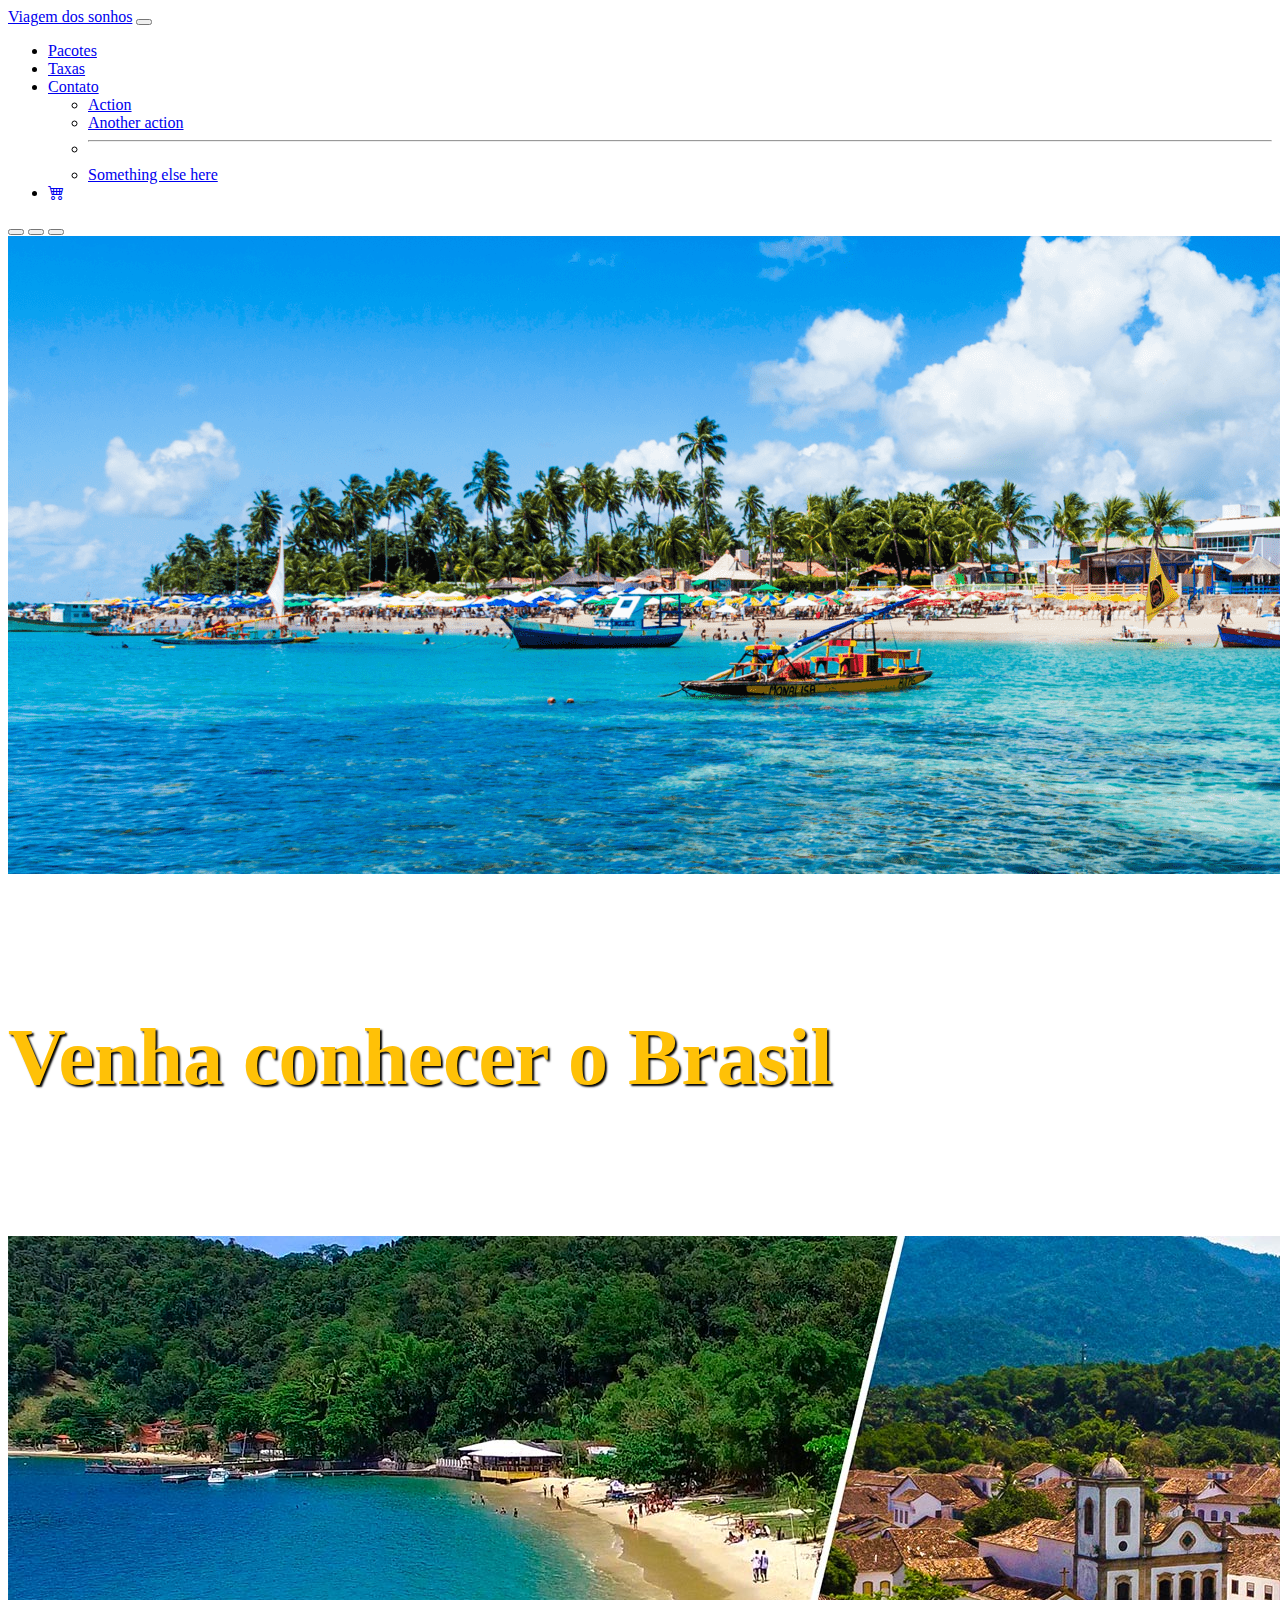
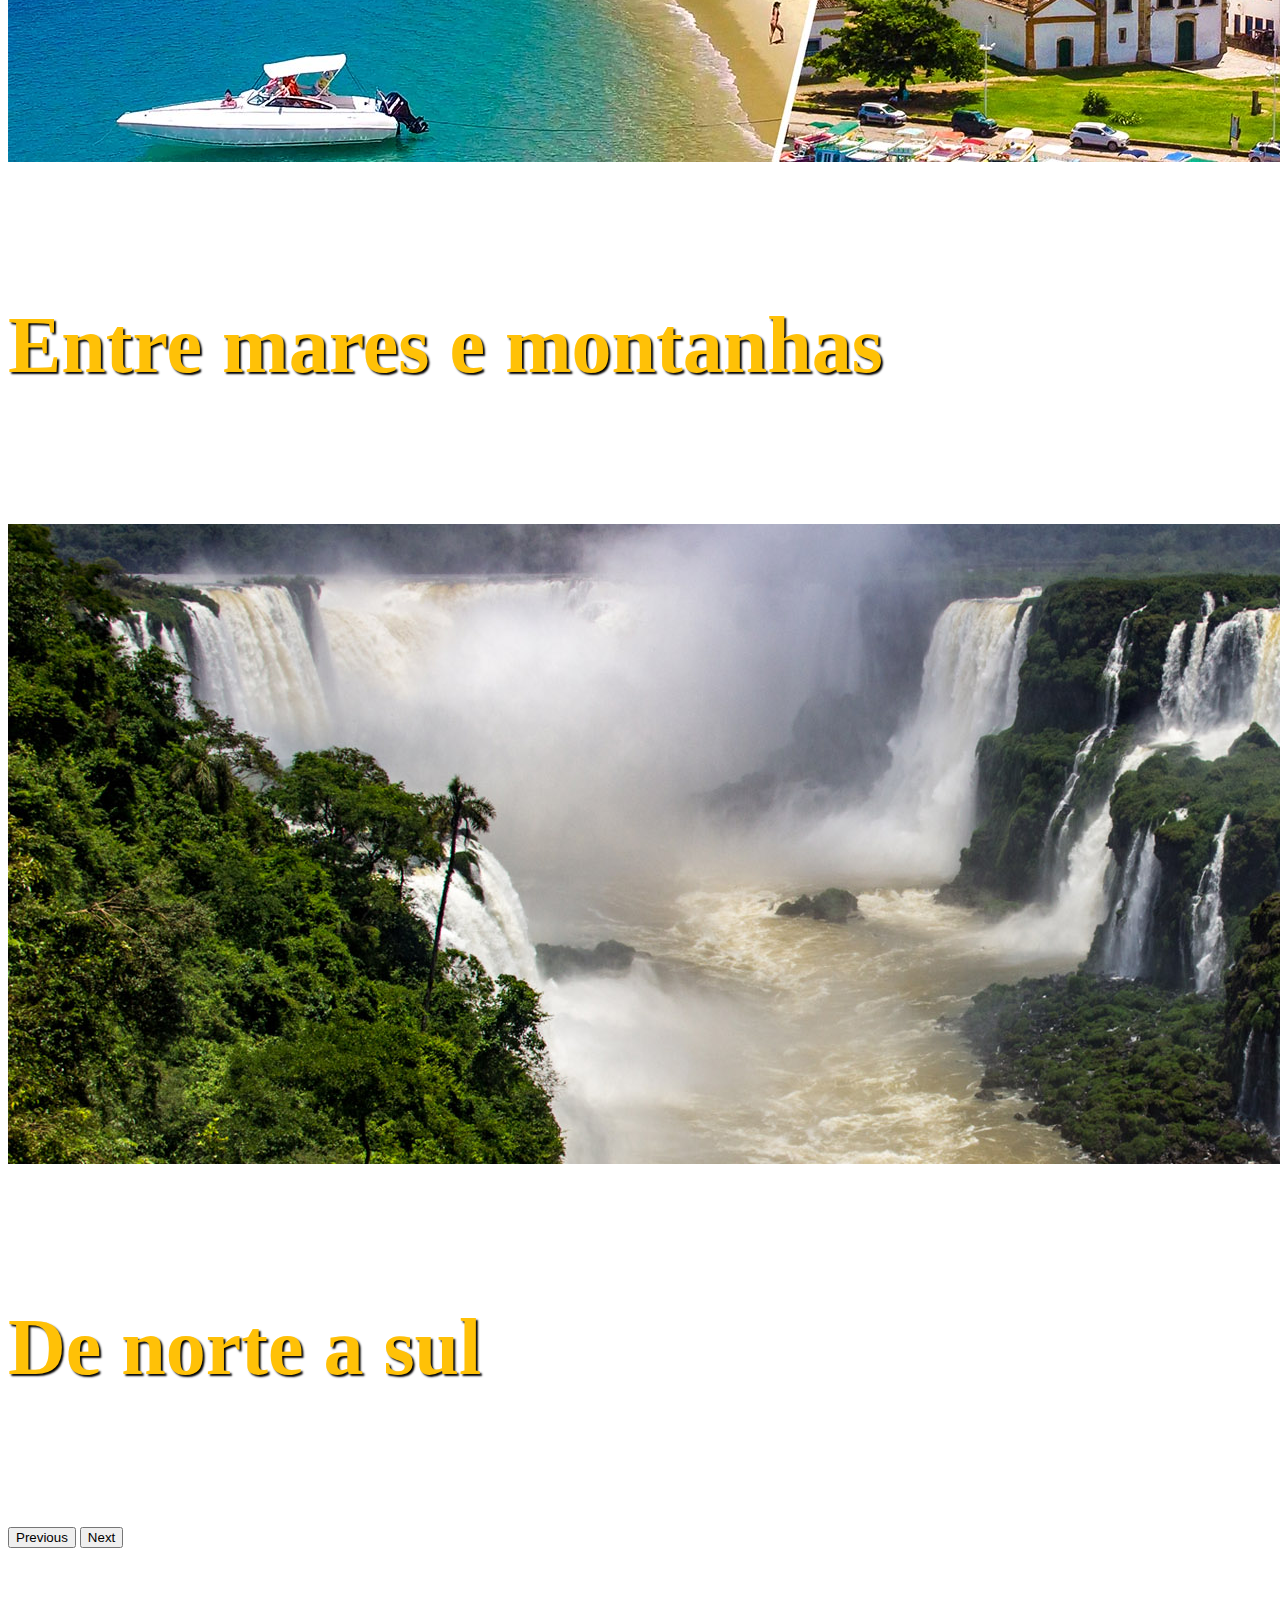
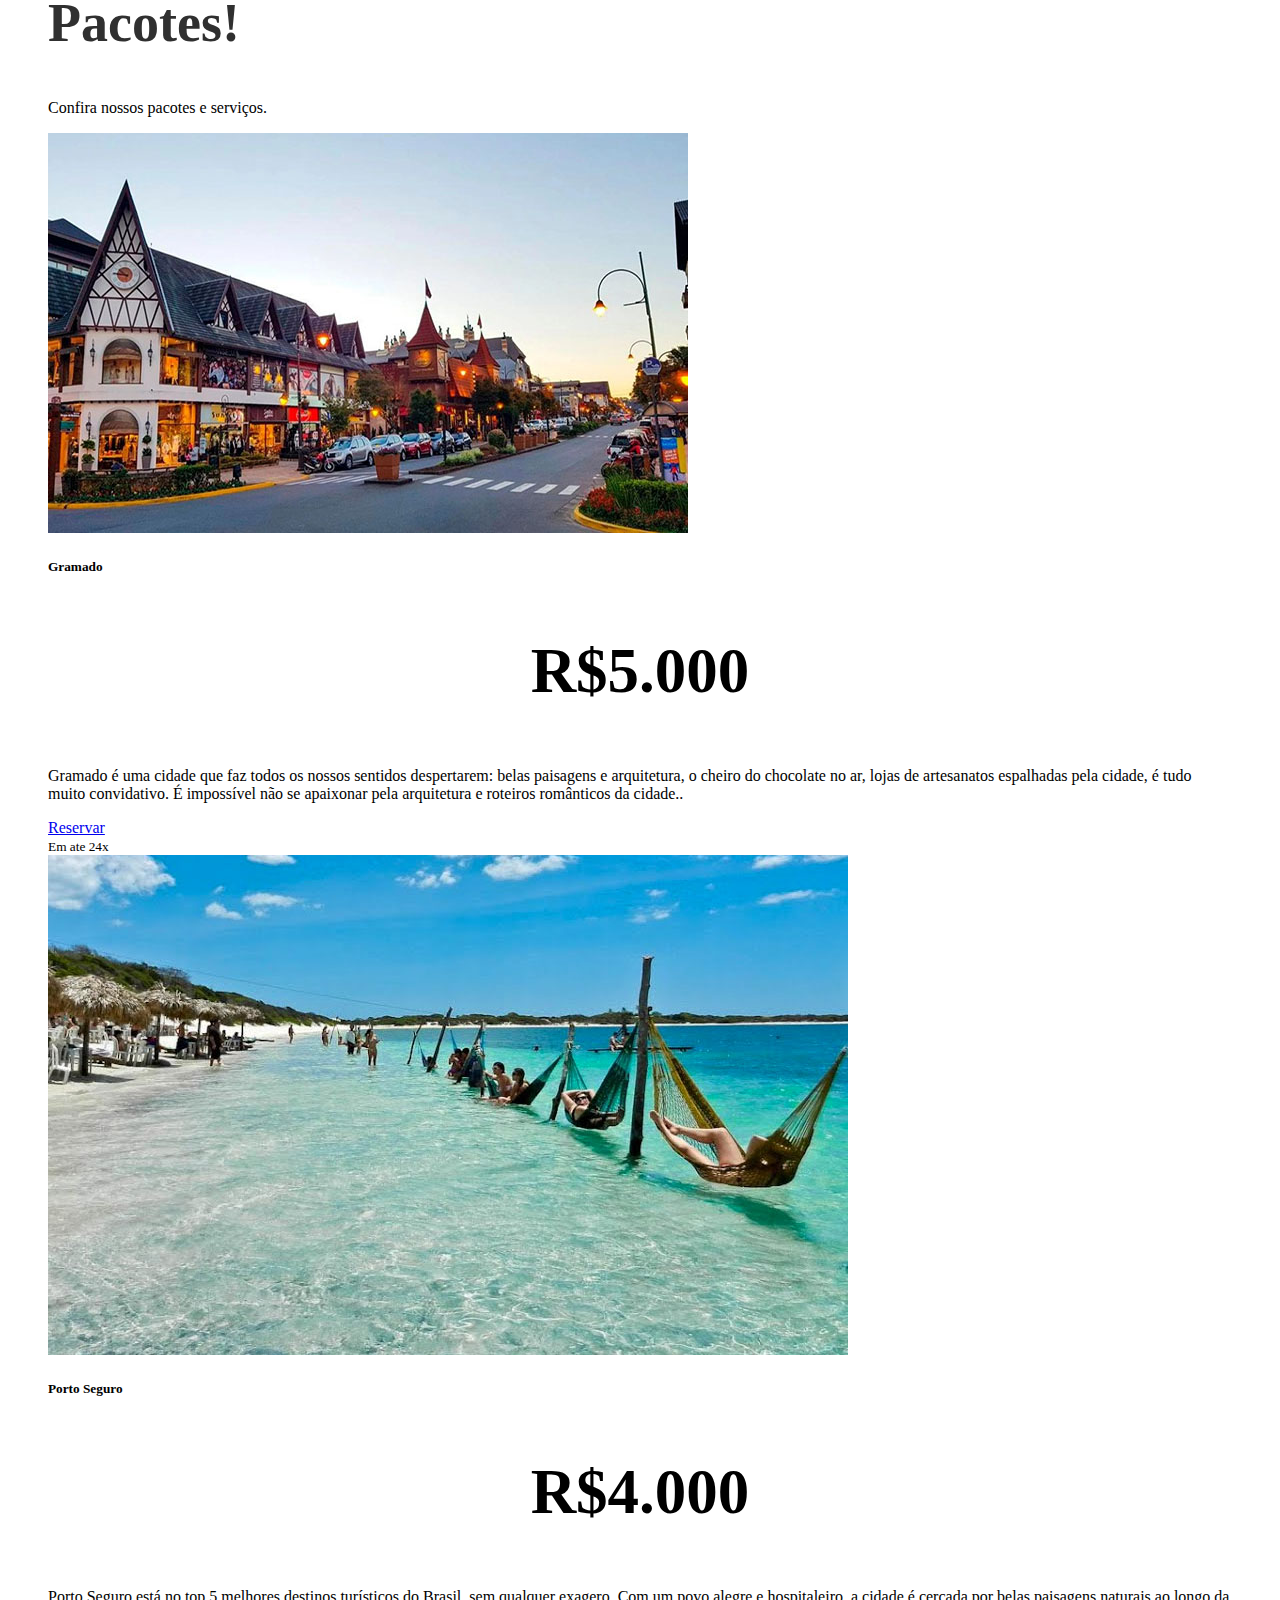
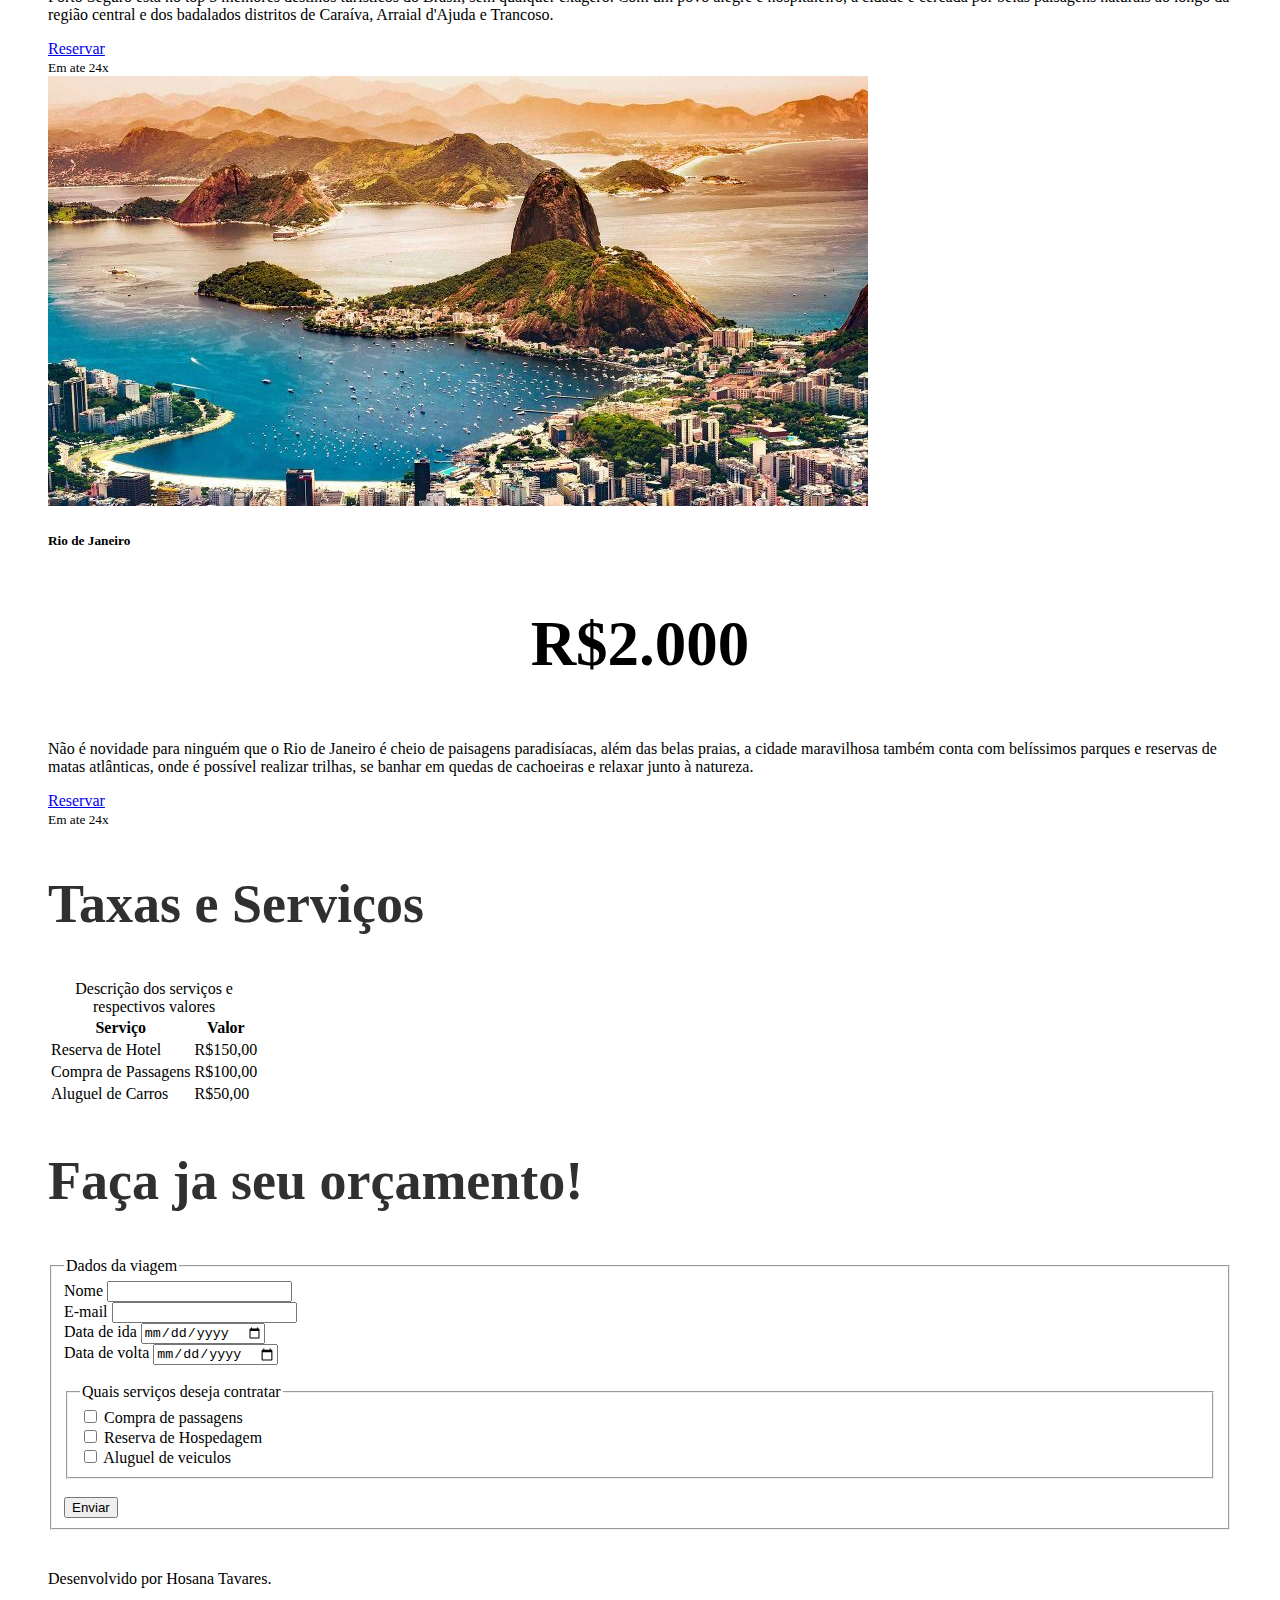
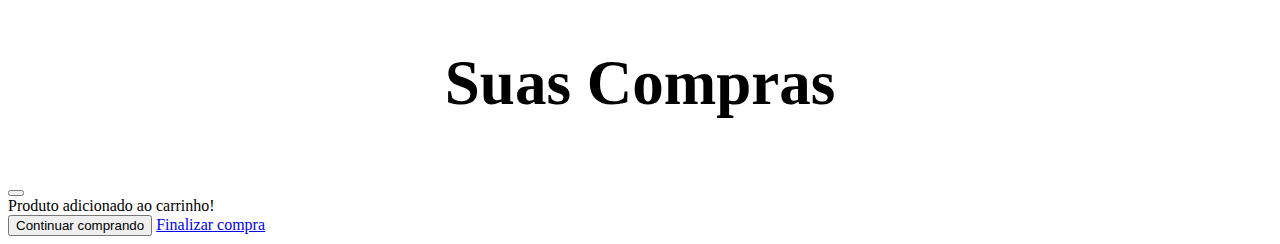
<file: index.html>
<!DOCTYPE html>
<html lang="en">
<head>
    <meta charset="UTF-8">
    <meta http-equiv="X-UA-Compatible" content="IE=edge">
    <meta name="viewport" content="width=device-width, initial-scale=1.0">
    <title>Viagem dos sonhos</title>
    <link href="https://cdn.jsdelivr.net/npm/bootstrap@5.3.0-alpha3/dist/css/bootstrap.min.css" rel="stylesheet" integrity="sha384-KK94CHFLLe+nY2dmCWGMq91rCGa5gtU4mk92HdvYe+M/SXH301p5ILy+dN9+nJOZ" crossorigin="anonymous">
    <link rel="stylesheet" href="style.css">
    <link rel="stylesheet" href="https://cdn.jsdelivr.net/npm/bootstrap-icons@1.10.5/font/bootstrap-icons.css">
</head>
<body>
    <header class="container-fluid p-2 bg-warning text-center">
        <nav class="navbar navbar-expand-lg bg-warning">
            <div class="container-fluid">
              <a class="navbar-brand" href="#">Viagem dos sonhos</a>
              <button class="navbar-toggler" type="button" data-bs-toggle="collapse" data-bs-target="#navbarSupportedContent" aria-controls="navbarSupportedContent" aria-expanded="false" aria-label="Toggle navigation">
                <span class="navbar-toggler-icon"></span>
              </button>
              <div class="collapse navbar-collapse justify-content-end bg-warning" id="navbarSupportedContent">
                <ul class="navbar-nav">
                  <li class="nav-item">
                    <a class="nav-link" aria-current="page" href="#">Pacotes</a>
                  </li>
                  <li class="nav-item">
                    <a class="nav-link" href="#">Taxas</a>
                  </li>
                  <li class="nav-item dropdown">
                    <a class="nav-link dropdown-toggle" href="#" role="button" data-bs-toggle="dropdown" aria-expanded="false">
                    Contato
                    </a>
                    <ul class="dropdown-menu">
                      <li><a class="dropdown-item" href="#">Action</a></li>
                      <li><a class="dropdown-item" href="#">Another action</a></li>
                      <li><hr class="dropdown-divider"></li>
                      <li><a class="dropdown-item" href="#">Something else here</a></li>
                    </ul>
                  </li>
                  <li class="nav-item">
                    <a class="nav-link" href="#"><i class="bi bi-cart4"></i></a>
                    
                </li>
                </ul>
              </div>
            </div>
          </nav>
  <div id="carouselExampleCaptions" class="carousel slide">
  <div class="carousel-indicators">
    <button type="button" data-bs-target="#carouselExampleCaptions" data-bs-slide-to="0" class="active" aria-current="true" aria-label="Slide 1"></button>
    <button type="button" data-bs-target="#carouselExampleCaptions" data-bs-slide-to="1" aria-label="Slide 2"></button>
    <button type="button" data-bs-target="#carouselExampleCaptions" data-bs-slide-to="2" aria-label="Slide 3"></button>
  </div>
  <div class="carousel-inner">
    <div class="carousel-item active">
      <img src="img/carrosel/nordeste.png" class="d-block w-100" alt="...">
      <div class="carousel-caption d-none d-md-block">
        <h5>Venha conhecer o Brasil</h5>
      </div>
    </div>
    <div class="carousel-item">
      <img src="img/carrosel/angra2.jpg" class="d-block w-100" alt="...">
      <div class="carousel-caption d-none d-md-block">
        <h5>Entre mares e montanhas</h5>
      </div>
    </div>
    <div class="carousel-item">
      <img src="img/carrosel/cataratas.jpg" class="d-block w-100" alt="...">
      <div class="carousel-caption d-none d-md-block">
        <h5>De norte a sul</h5>
      </div>
    </div>
  </div>
  <button class="carousel-control-prev" type="button" data-bs-target="#carouselExampleCaptions" data-bs-slide="prev">
    <span class="carousel-control-prev-icon" aria-hidden="true"></span>
    <span class="visually-hidden">Previous</span>
  </button>
  <button class="carousel-control-next" type="button" data-bs-target="#carouselExampleCaptions" data-bs-slide="next">
    <span class="carousel-control-next-icon" aria-hidden="true"></span>
    <span class="visually-hidden">Next</span>
  </button>
</div>       
</header>

<section class="container-fluid bg-light text-center p-5" >
    <h2>Pacotes!</h2>
    <p>Confira nossos pacotes e serviços.</p>
 
    <div class="row row-cols-1 row-cols-md-3 g-4">
    <div class="col">
      <div class="card h-100">
        <img src="img/nossos pacotes/Gramado.jpg" class="card-img-top" alt="gramado">
        <div class="card-body bg-warning">
          <h5 class="card-title">Gramado</h5>
          <h1 class="card-subtitle text-muted">R$5.000</h1>
          <p class="card-text">Gramado é uma cidade que faz todos os nossos sentidos despertarem: belas paisagens e arquitetura, o cheiro do chocolate no ar, lojas de artesanatos espalhadas pela cidade, é tudo muito convidativo. É impossível não se apaixonar pela arquitetura e roteiros românticos da cidade..</p>
        </div>
        <a href="#" class="btn btn-primary" data-bs-toggle="modal" data-bs-target="#exampleModal">Reservar</a>
        <div class="card-footer">
          <small class="text-body-secondary">Em ate 24x</small>
        </div>
      </div>
    </div>
    <div class="col">
      <div class="card h-100">
        <img src="img/nossos pacotes/portp.jpg" class="card-img-top" alt="porto">
        <div class="card-body bg-warning">
          <h5 class="card-title">Porto Seguro</h5>
          <h1 class="card-subtitle text-muted">R$4.000</h1>
          <p class="card-text"> Porto Seguro está no top 5 melhores destinos turísticos do Brasil, sem qualquer exagero. Com um povo alegre e hospitaleiro, a cidade é cercada por belas paisagens naturais ao longo da região central e dos badalados distritos de Caraíva, Arraial d'Ajuda e Trancoso.</p>
        </div>
        <a href="#" class="btn btn-primary" data-bs-toggle="modal" data-bs-target="#exampleModal">Reservar</a>
        <div class="card-footer">
          <small class="text-body-secondary">Em ate 24x</small>
        </div>
      </div>
    </div>
    <div class="col">
      <div class="card h-100">
        <img src="img/nossos pacotes/rio.jpg" class="card-img-top" alt="Rio de Janeiro">
        <div class="card-body bg-warning">
          <h5 class="card-title">Rio de Janeiro</h5>
          <h1 class="card-subtitle text-muted">R$2.000</h1>
          <p class="card-text">Não é novidade para ninguém que o Rio de Janeiro é cheio de paisagens paradisíacas, além das belas praias, a cidade maravilhosa também conta com belíssimos parques e reservas de matas atlânticas, onde é possível realizar trilhas, se banhar em quedas de cachoeiras e relaxar junto à natureza.</p>
        </div>
        <a href="#" class="btn btn-primary" data-bs-toggle="modal" data-bs-target="#exampleModal">Reservar</a>
        <div class="card-footer">
          <small class="text-body-secondary">Em ate 24x</small>
        </div>
      </div>
    </div>
  </div>
</section>



<section class="container-fluid bg-warning text-center p-5">
    <h2>Taxas e Serviços</h2>
    <table class="table table-warning table-striped table-hover table-bordered border-warning">
        <caption>Descrição dos serviços e respectivos valores</caption>
        <thead class="table-secondary">
                <tr>
                    <th>
                        Serviço
                    </th>
                    <th>
                        Valor
                    </th>
                </tr>
            </thead>
            <tbody class="table-group-divider">
                <tr>
                <td>
                    Reserva de Hotel
                </td>
                    <td>
                         R$150,00
                    </td>
                </tr>
            
                <tr>
                <td>
                    Compra de Passagens 
                </td>
                <td>
                R$100,00
                </td>
            </tr>

                 <tr>
                <td>
                    Aluguel de Carros
                </td>
                <td>
                    R$50,00
                </td>
            </tr>
    </tbody>

    </table>
</section>


<section class="container-fluid bg-light p-5">
    <h2 class="text-center">Faça ja seu orçamento!</h2>

    <form method="get" action="">
<fieldset>
    <legend>Dados da viagem</legend>
    <div class="mb-3">

    <label class="form-label" for="nome" >
        Nome
    </label>
        <input type="text" class="form-control"name="nome" id="nome">
    </div>
   
    <div class="mb-3">
        <label class="form-label" for="email">
            E-mail
        </label>
        <input type="email" class="form-control" required name="email" id="email">
    </div>
    
    <div>
    <label class="form-label" for="dataIda">
        Data de ida
    </label>
    <input type="date" class="form-control" name="dataIda" id="dataIda">
    </div>
   
    <div>
    <label class="form-label" for="dataVolta">
        Data de volta
    </label>
    <input type="date" class="form-control" name="dataVolta" id="dataVolta">
</div>
<br>
<fieldset>
    <legend>Quais serviços deseja contratar</legend>
    <div class="form-check">
        
        <input type="checkbox" class="form-check-input"name="passagens" value="Passagens" id="compraPassagem">
       
        <label class="form-check-label" for="compraPassagem">
             Compra de passagens
        </label>
    </div>
    <div class="form-check">
        <input type="checkbox" class="form-check-input" name="hospedagem" value="Hospedagem" id="reservaHospedagem">
        
        <label class="form-check-label" for="reservaHospedagem">
            Reserva de Hospedagem
        </label>
    </div>
    <div class="form-check">
        <input type="checkbox" class="form-check-input" name="aluguelVeiculos" value="Aluguel de vaiculos" id="aluguelVeiculos">
        
        <label class="form-check-label" for="aluguelVeiculos">
            Aluguel de veiculos
        </label>
        </div>
</fieldset>
<br>

    <button class="btn btn-secondary">Enviar</button>

</form>  
</section>
<footer class="container-fluid bg-warning p-2 text-center">
  <p>Desenvolvido por Hosana Tavares.</p> 
</footer>

<script src="https://cdn.jsdelivr.net/npm/bootstrap@5.3.0-alpha3/dist/js/bootstrap.bundle.min.js" 
integrity="sha384-ENjdO4Dr2bkBIFxQpeoTz1HIcje39Wm4jDKdf19U8gI4ddQ3GYNS7NTKfAdVQSZe" crossorigin="anonymous"></script>
</body>

<div class="modal fade" id="exampleModal" tabindex="-1" aria-labelledby="exampleModalLabel" aria-hidden="true">
  <div class="modal-dialog">
    <div class="modal-content">
      <div class="modal-header">
        <h1 class="modal-title fs-5" id="exampleModalLabel">Suas Compras</h1>
        <button type="button" class="btn-close" data-bs-dismiss="modal" aria-label="Close"></button>
      </div>
      <div class="modal-body">
        Produto adicionado ao carrinho!
      </div>
      <div class="modal-footer">
        <button type="button" class="btn btn-primary" data-bs-dismiss="modal">Continuar comprando</button>
        <a href="checkout.html" type="button" class=" btn btn-success">Finalizar compra</a></button>
        
      </div>
    </div>
  </div>
</div>

</html>
</file>
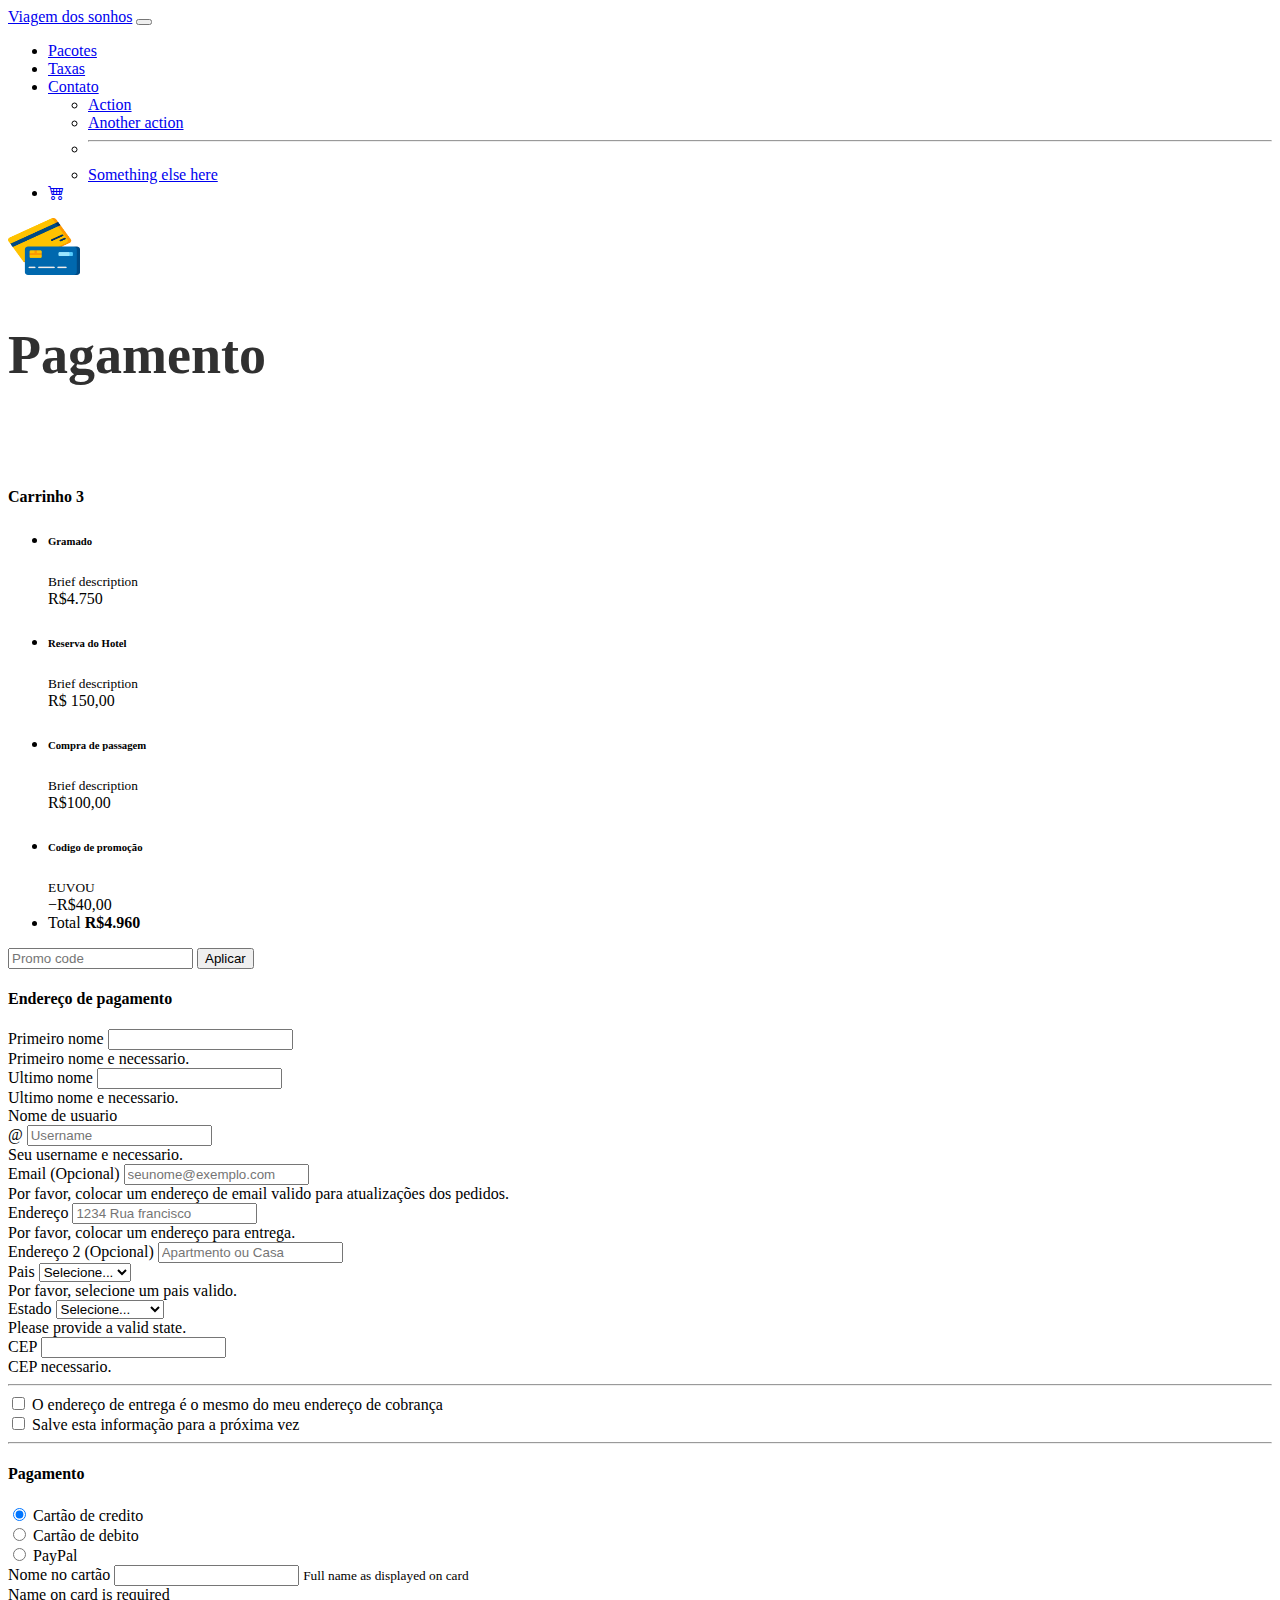
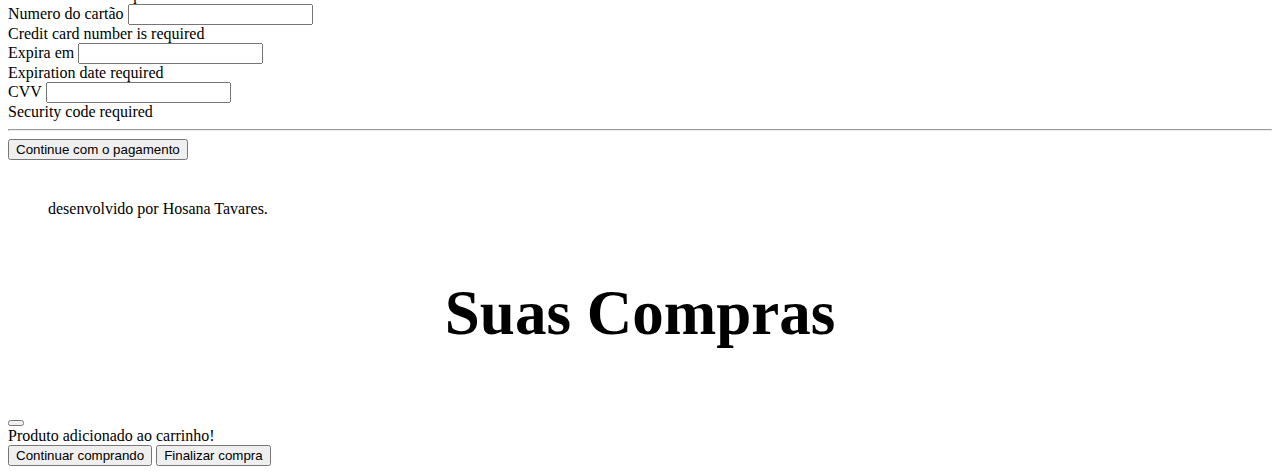
<file: checkout.html>
<!DOCTYPE html>
<html lang="en">
<head>
    <meta charset="UTF-8">
    <meta http-equiv="X-UA-Compatible" content="IE=edge">
    <meta name="viewport" content="width=device-width, initial-scale=1.0">
    <title>Viagem dos sonhos</title>
    <link href="https://cdn.jsdelivr.net/npm/bootstrap@5.3.0-alpha3/dist/css/bootstrap.min.css" rel="stylesheet" integrity="sha384-KK94CHFLLe+nY2dmCWGMq91rCGa5gtU4mk92HdvYe+M/SXH301p5ILy+dN9+nJOZ" crossorigin="anonymous">
    <link rel="stylesheet" href="style.css">
    <link rel="stylesheet" href="https://cdn.jsdelivr.net/npm/bootstrap-icons@1.10.5/font/bootstrap-icons.css">
</head>
<body>
    <header class="container-fluid p-2 bg-warning text-center">
        <nav class="navbar navbar-expand-lg bg-warning">
            <div class="container-fluid">
              <a class="navbar-brand" href="#">Viagem dos sonhos</a>
              <button class="navbar-toggler" type="button" data-bs-toggle="collapse" data-bs-target="#navbarSupportedContent" aria-controls="navbarSupportedContent" aria-expanded="false" aria-label="Toggle navigation">
                <span class="navbar-toggler-icon"></span>
              </button>
              <div class="collapse navbar-collapse justify-content-end bg-warning" id="navbarSupportedContent">
                <ul class="navbar-nav">
                  <li class="nav-item">
                    <a class="nav-link" aria-current="page" href="#">Pacotes</a>
                  </li>
                  <li class="nav-item">
                    <a class="nav-link" href="#">Taxas</a>
                  </li>
                  <li class="nav-item dropdown">
                    <a class="nav-link dropdown-toggle" href="#" role="button" data-bs-toggle="dropdown" aria-expanded="false">
                    Contato
                    </a>
                    <ul class="dropdown-menu">
                      <li><a class="dropdown-item" href="#">Action</a></li>
                      <li><a class="dropdown-item" href="#">Another action</a></li>
                      <li><hr class="dropdown-divider"></li>
                      <li><a class="dropdown-item" href="#">Something else here</a></li>
                    </li>
                    </ul>
                    <li class="nav-item">
                        <a class="nav-link" href="#"><i class="bi bi-cart4"></i></a>
                    </li>
                  </li>
                </ul>
              </div>
            </div>
        </nav>
    </header>    
        
    <main class="container">
            <div class="py-5 text-center">
              <img class="d-block mx-auto mb-4" src="img/imagem checkin/cartao.png" alt="" width="72" height="57">
              <h2>Pagamento</h2>
        <br><br>
            <div class="row g-5">
              <div class="col-md-5 col-lg-4 order-md-last">
                <h4 class="d-flex justify-content-between align-items-center mb-3">
                  <span class="text-primary">Carrinho</span>
                  <span class="badge bg-primary rounded-pill">3</span>
                </h4>
                <ul class="list-group mb-3">
                  <li class="list-group-item d-flex justify-content-between lh-sm">
                    <div>
                      <h6 class="my-0">Gramado</h6>
                      <small class="text-body-secondary">Brief description</small>
                    </div>
                    <span class="text-body-secondary">R$4.750</span>
                  </li>
                  <li class="list-group-item d-flex justify-content-between lh-sm">
                    <div>
                      <h6 class="my-0">Reserva do Hotel</h6>
                      <small class="text-body-secondary">Brief description</small>
                    </div>
                    <span class="text-body-secondary">R$ 150,00</span>
                  </li>
                  <li class="list-group-item d-flex justify-content-between lh-sm">
                    <div>
                      <h6 class="my-0">Compra de passagem</h6>
                      <small class="text-body-secondary">Brief description</small>
                    </div>
                    <span class="text-body-secondary">R$100,00</span>
                  </li>
                  <li class="list-group-item d-flex justify-content-between bg-body-tertiary">
                    <div class="text-success">
                      <h6 class="my-0">Codigo de promoção</h6>
                      <small>EUVOU</small>
                    </div>
                    <span class="text-success">−R$40,00</span>
                  </li>
                  <li class="list-group-item d-flex justify-content-between">
                    <span>Total</span>
                    <strong>R$4.960</strong>
                  </li>
                </ul>
        
                <form class="card p-2">
                  <div class="input-group">
                    <input type="text" class="form-control" placeholder="Promo code">
                    <button type="submit" class="btn btn-secondary">Aplicar</button>
                  </div>
                </form>
              </div>
              <div class="col-md-7 col-lg-8">
                <h4 class="mb-3">Endereço de pagamento</h4>
                <form class="needs-validation" novalidate>
                  <div class="row g-3">
                    <div class="col-sm-6">
                      <label for="firstName" class="form-label">Primeiro nome</label>
                      <input type="text" class="form-control" id="firstName" placeholder="" value="" required>
                      <div class="invalid-feedback">
                        Primeiro nome e necessario.
                      </div>
                    </div>
        
                    <div class="col-sm-6">
                      <label for="lastName" class="form-label">Ultimo nome</label>
                      <input type="text" class="form-control" id="lastName" placeholder="" value="" required>
                      <div class="invalid-feedback">
                        Ultimo nome e necessario.
                      </div>
                    </div>
        
                    <div class="col-12">
                      <label for="username" class="form-label">Nome de usuario</label>
                      <div class="input-group has-validation">
                        <span class="input-group-text">@</span>
                        <input type="text" class="form-control" id="username" placeholder="Username" required>
                      <div class="invalid-feedback">
                          Seu username e necessario.
                        </div>
                      </div>
                    </div>
        
                    <div class="col-12">
                      <label for="email" class="form-label">Email <span class="text-body-secondary">(Opcional)</span></label>
                      <input type="email" class="form-control" id="email" placeholder="seunome@exemplo.com">
                      <div class="invalid-feedback">
                        Por favor, colocar um endereço de email valido para atualizações dos pedidos.
                      </div>
                    </div>
        
                    <div class="col-12">
                      <label for="address" class="form-label">Endereço</label>
                      <input type="text" class="form-control" id="address" placeholder="1234 Rua francisco" required>
                      <div class="invalid-feedback">
                        Por favor, colocar um endereço para entrega.
                      </div>
                    </div>
        
                    <div class="col-12">
                      <label for="address2" class="form-label">Endereço 2 <span class="text-body-secondary">(Opcional)</span></label>
                      <input type="text" class="form-control" id="address2" placeholder="Apartmento ou Casa">
                    </div>
        
                    <div class="col-md-5">
                      <label for="country" class="form-label">Pais</label>
                      <select class="form-select" id="country" required>
                        <option value="">Selecione...</option>
                        <option>Brasil</option>
                      </select>
                      <div class="invalid-feedback">
                        Por favor, selecione um pais valido.
                      </div>
                    </div>
        
                    <div class="col-md-4">
                      <label for="state" class="form-label">Estado</label>
                      <select class="form-select" id="state" required>
                        <option value="">Selecione...</option>
                        <option>Rio de Janeiro</option>
                      </select>
                      <div class="invalid-feedback">
                        Please provide a valid state.
                      </div>
                    </div>
        
                    <div class="col-md-3">
                      <label for="zip" class="form-label">CEP</label>
                      <input type="text" class="form-control" id="zip" placeholder="" required>
                      <div class="invalid-feedback">
                        CEP necessario.
                      </div>
                    </div>
                  </div>
        
                  <hr class="my-4">
        
                  <div class="form-check">
                    <input type="checkbox" class="form-check-input" id="same-address">
                    <label class="form-check-label" for="same-address">O endereço de entrega é o mesmo do meu endereço de cobrança</label>
                  </div>
        
                  <div class="form-check">
                    <input type="checkbox" class="form-check-input" id="save-info">
                    <label class="form-check-label" for="save-info">Salve esta informação para a próxima vez</label>
                  </div>
        
                  <hr class="my-4">
        
                  <h4 class="mb-3">Pagamento</h4>
        
                  <div class="my-3">
                    <div class="form-check">
                      <input id="credit" name="paymentMethod" type="radio" class="form-check-input" checked required>
                      <label class="form-check-label" for="credit">Cartão de credito</label>
                    </div>
                    <div class="form-check">
                      <input id="debit" name="paymentMethod" type="radio" class="form-check-input" required>
                      <label class="form-check-label" for="debit">Cartão de debito</label>
                    </div>
                    <div class="form-check">
                      <input id="paypal" name="paymentMethod" type="radio" class="form-check-input" required>
                      <label class="form-check-label" for="paypal">PayPal</label>
                    </div>
                  </div>
        
                  <div class="row gy-3">
                    <div class="col-md-6">
                      <label for="cc-name" class="form-label">Nome no cartão</label>
                      <input type="text" class="form-control" id="cc-name" placeholder="" required>
                      <small class="text-body-secondary">Full name as displayed on card</small>
                      <div class="invalid-feedback">
                        Name on card is required
                      </div>
                    </div>
        
                    <div class="col-md-6">
                      <label for="cc-number" class="form-label">Numero do cartão</label>
                      <input type="text" class="form-control" id="cc-number" placeholder="" required>
                      <div class="invalid-feedback">
                        Credit card number is required
                      </div>
                    </div>
        
                    <div class="col-md-3">
                      <label for="cc-expiration" class="form-label">Expira em</label>
                      <input type="text" class="form-control" id="cc-expiration" placeholder="" required>
                      <div class="invalid-feedback">
                        Expiration date required
                      </div>
                    </div>
        
                    <div class="col-md-3">
                      <label for="cc-cvv" class="form-label">CVV</label>
                      <input type="text" class="form-control" id="cc-cvv" placeholder="" required>
                      <div class="invalid-feedback">
                        Security code required
                      </div>
                    </div>
                  </div>
        
                  <hr class="my-4">
        
                  <button class="w-100 btn btn-primary btn-lg" type="submit">Continue com o pagamento</button>
                </form>
              </div>
            </div>
          </main>





          <footer class="container-fluid bg-warning p-2 text-center">
            <p>desenvolvido por Hosana Tavares.</p> 
          </footer>
          
          <script src="https://cdn.jsdelivr.net/npm/bootstrap@5.3.0-alpha3/dist/js/bootstrap.bundle.min.js" 
          integrity="sha384-ENjdO4Dr2bkBIFxQpeoTz1HIcje39Wm4jDKdf19U8gI4ddQ3GYNS7NTKfAdVQSZe" crossorigin="anonymous"></script>
          </body>
          
          <div class="modal fade" id="exampleModal" tabindex="-1" aria-labelledby="exampleModalLabel" aria-hidden="true">
            <div class="modal-dialog">
              <div class="modal-content">
                <div class="modal-header">
                  <h1 class="modal-title fs-5" id="exampleModalLabel">Suas Compras</h1>
                  <button type="button" class="btn-close" data-bs-dismiss="modal" aria-label="Close"></button>
                </div>
                <div class="modal-body">
                  Produto adicionado ao carrinho!
                </div>
                <div class="modal-footer">
                  <button type="button" class="btn btn-primary" data-bs-dismiss="modal">Continuar comprando</button>
                  <button type="button" class="btn btn-success">Finalizar compra</button>
                </div>
              </div>
            </div>
          </div>
          
          </html>
</file>
<file: style.css>
header h2{
    font-family: Lato, Helvetica, sans-serif;
    font-size: 15px;
    color: #e9e9e9;
    text-transform: none;
}


section, footer{
    margin: 40px;

}

h1{
    font-size: 63px;
    color: #303030;
    padding: 17px;
    color: rgb(0, 0, 0);
    text-align: center;
}

footer p{
    color:rgb(0, 0, 0);
}

h2{
    font-size: 54px;
    color: #303030;
    font-weight: 600;
}


.carousel-caption h5{
    font-size: 80px;
    color: #ffc107;
    text-shadow: 2px 2px 2px black;
}
</file>
